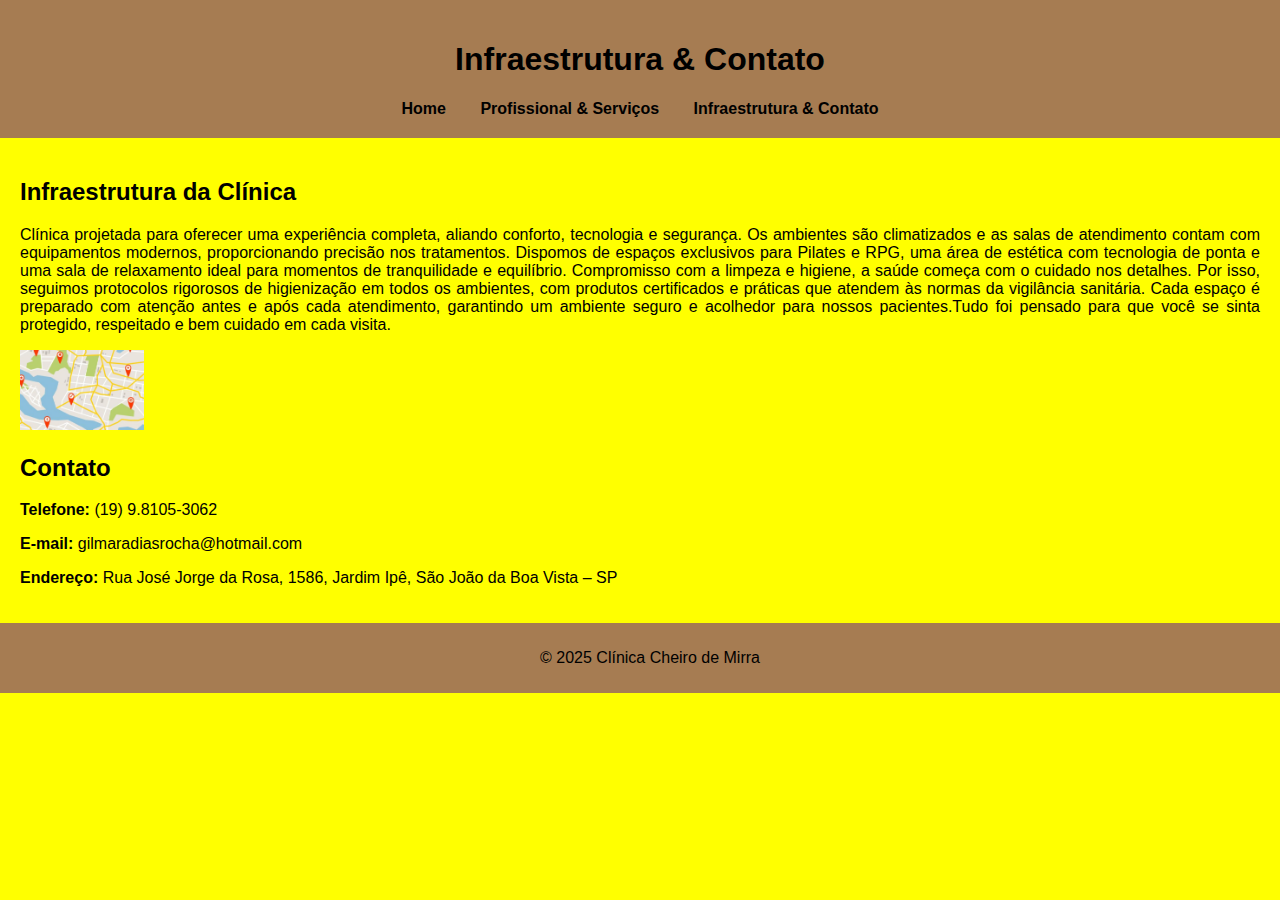
<file: contato.html>
<!DOCTYPE html>
<html lang="pt-BR">
<head>
  <meta charset="UTF-8">
  <title>Infraestrutura & Contato</title>
  <link rel="stylesheet" href="style.css">
</head>
<body>
  <header>
    <h1>Infraestrutura & Contato</h1>
    <nav>
      <a href="index.html">Home</a>
      <a href="profissional.html">Profissional & Serviços</a>
      <a href="contato.html">Infraestrutura & Contato</a>
    </nav>
  </header>

  <main>
    <section>
      <h2>Infraestrutura da Clínica</h2>
      <p style="text-align: justify;">Clínica projetada para oferecer uma experiência completa, aliando conforto, tecnologia e segurança. Os ambientes são climatizados e as salas de atendimento
contam com equipamentos modernos, proporcionando precisão nos tratamentos. Dispomos de espaços exclusivos para Pilates e RPG, uma área de estética com tecnologia
de ponta e uma sala de relaxamento ideal para momentos de tranquilidade e equilíbrio. Compromisso com a limpeza e higiene, a saúde começa com o cuidado nos 
detalhes. Por isso, seguimos protocolos rigorosos de higienização em todos os ambientes, com produtos certificados e práticas que atendem às normas da vigilância
sanitária. Cada espaço é preparado com atenção antes e após cada atendimento, garantindo um ambiente seguro e acolhedor para nossos pacientes.Tudo foi pensado para 
que você se sinta protegido, respeitado e bem cuidado em cada visita.</p>
    </section>
<section>
<img src="imagens/contato.jpeg" alt="Mapa da clínica" style="width: 10%;">
</section>
    <section>
      <h2>Contato</h2>
      <p><strong>Telefone:</strong> (19) 9.8105-3062</p>
      <p><strong>E-mail:</strong> gilmaradiasrocha@hotmail.com</p>
      <p><strong>Endereço:</strong> Rua José Jorge da Rosa, 1586, Jardim Ipê, São João da Boa Vista – SP</p>
    </section>
  </main>

  <footer>
    <p>&copy; 2025 Clínica Cheiro de Mirra</p>
  </footer>
</body>

</html>
</file>
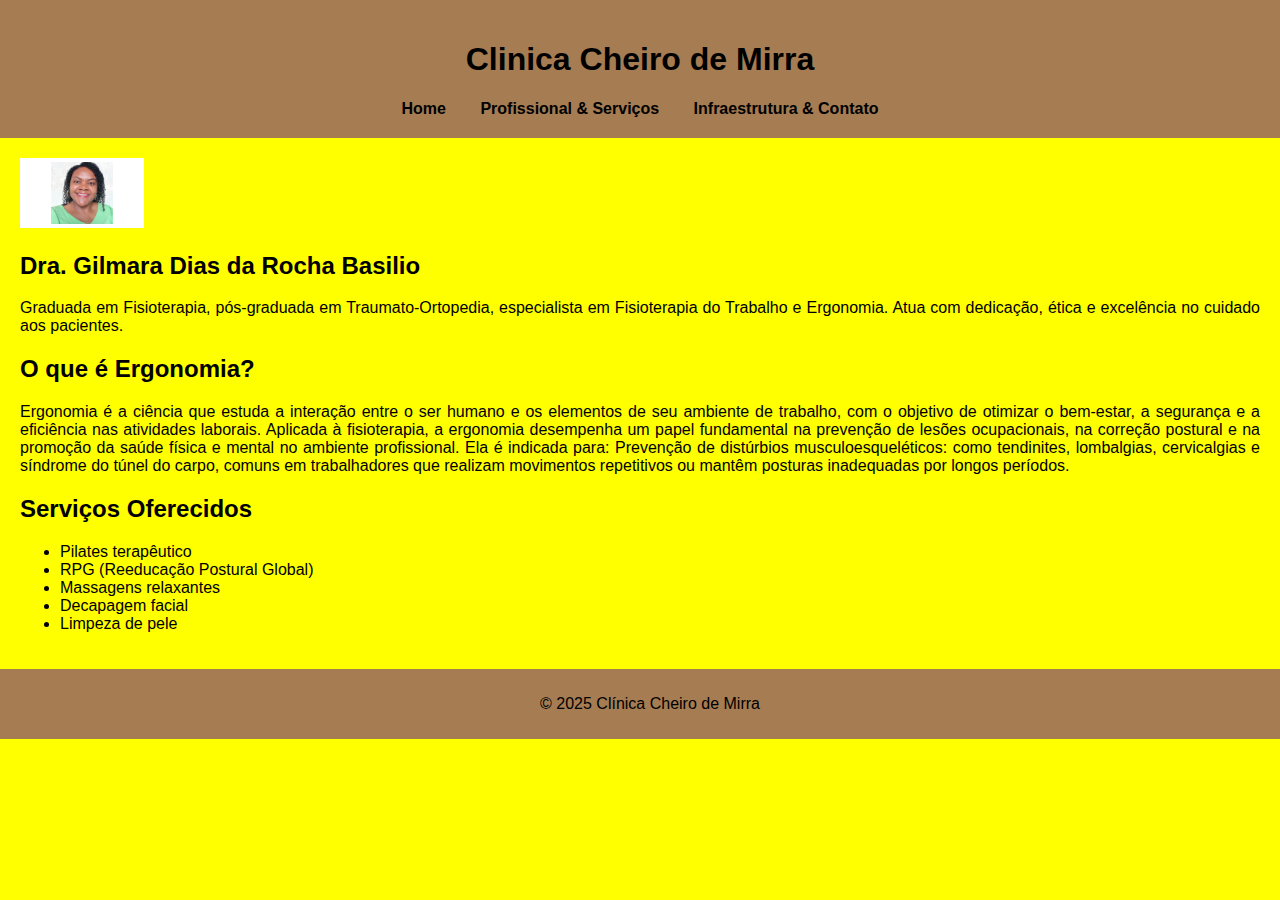
<file: profissional.html>
<!DOCTYPE html>
<html lang="pt-BR">
<head>
  <meta charset="UTF-8">
  <title>Profissional & Serviços</title>
  <link rel="stylesheet" href="style.css">
</head>
<body>
  <header>
    <h1>Clinica Cheiro de Mirra</h1>
    <nav>
      <a href="index.html">Home</a>
      <a href="profissional.html">Profissional & Serviços</a>
      <a href="contato.html">Infraestrutura & Contato</a>
    </nav>
  </header>
  <main> 
    <section>
<img src="imagens/gilmaranovo.jpg" alt="Foto Responsável" style="width: 10%;">
</section>
    <section>
      <h2>Dra. Gilmara Dias da Rocha Basilio</h2>
      <p style="text-align: justify;">Graduada em Fisioterapia, pós-graduada em Traumato-Ortopedia, especialista em Fisioterapia do Trabalho e Ergonomia. Atua com dedicação, 
      ética e excelência no cuidado aos pacientes.</p>
    </section>
      <section>
      <h2>O que é Ergonomia?</h2>
      <p style="text-align: justify;"> Ergonomia é a ciência que estuda a interação entre o ser humano e os elementos de seu ambiente de trabalho, com o objetivo de otimizar o bem-estar, 
a segurança e a eficiência nas atividades laborais. Aplicada à fisioterapia, a ergonomia desempenha um papel fundamental na prevenção de lesões ocupacionais,
na correção postural e na promoção da saúde física e mental no ambiente profissional. Ela é indicada para:
Prevenção de distúrbios musculoesqueléticos: como tendinites, lombalgias, cervicalgias e síndrome do túnel do carpo, comuns em trabalhadores que realizam movimentos 
repetitivos ou mantêm posturas inadequadas por longos períodos.</p>
    </section>
        <section>
      <h2>Serviços Oferecidos</h2>
      <ul>
        <li>Pilates terapêutico</li>
        <li>RPG (Reeducação Postural Global)</li>
        <li>Massagens relaxantes</li>
        <li>Decapagem facial</li>
        <li>Limpeza de pele</li>
        </ul>
    </section>
  </main>

  <footer>
    <p>&copy; 2025 Clínica Cheiro de Mirra</p>
  </footer>
</body>

</html>
</file>
<file: style.css>
body {
  font-family: Arial, sans-serif;
  background-color: yellow;
  margin: 0;
  padding: 0;
  color: black;
}

header {
  background-color: #a67c52;
  color: black;
  padding: 20px;
  text-align: center;
}

nav a {
  margin: 0 15px;
  color: black;
  text-decoration: none;
  font-weight: bold;
}

main {
  padding: 20px;
}

footer {
  background-color: #a67c52;
  color: black;
  text-align: center;
  padding: 10px;
  position: relative;
  bottom: 0;
  width: 100%;

}
</file>
